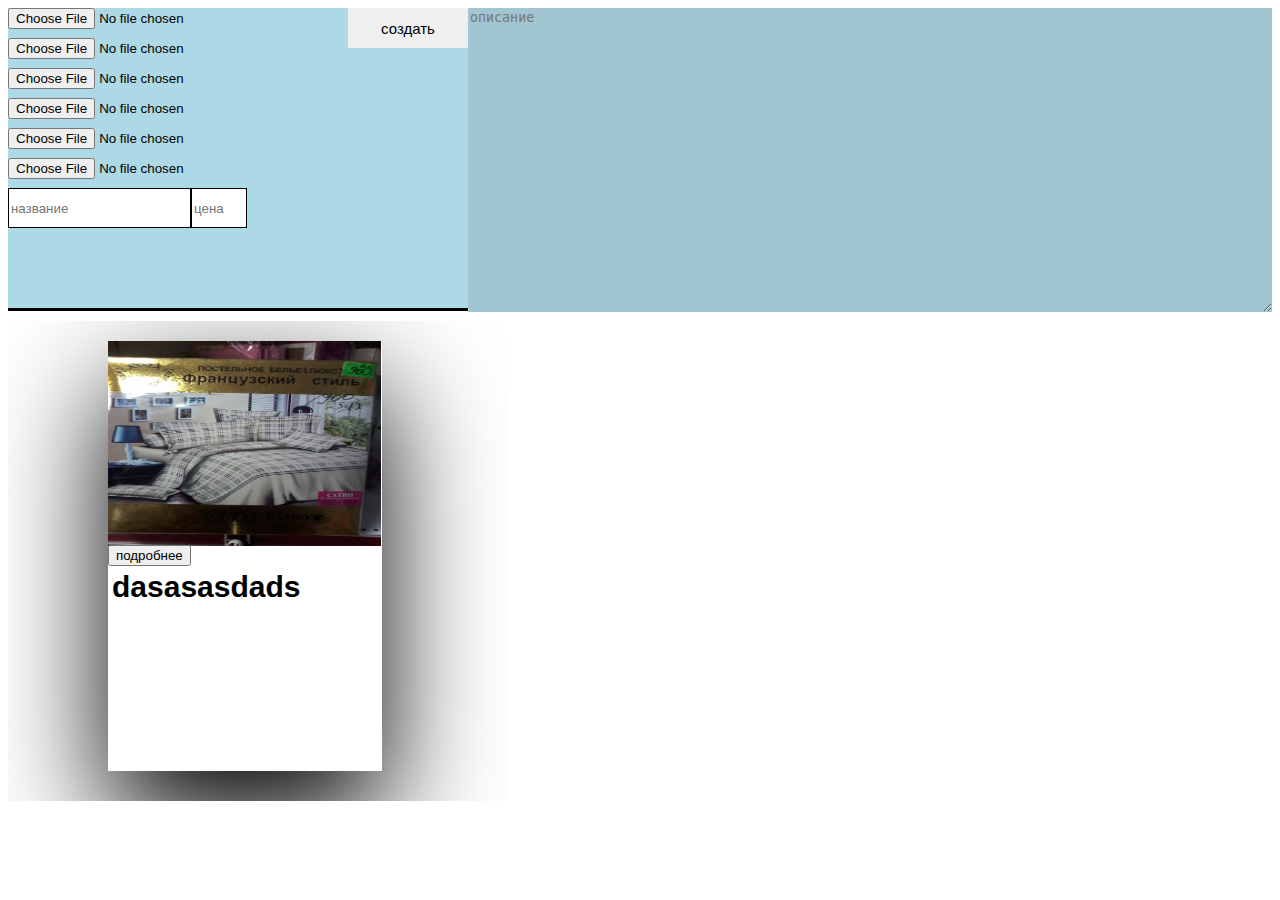
<file: adminPanel.htm>
<!DOCTYPE html>
<html lang="en">
<head>
  <meta charset="UTF-8">
  <meta name="viewport" content="width=device-width, initial-scale=1.0">
  <link rel="stylesheet" href="style/admin.css">
  <link rel="stylesheet" href="style/item.css">
  <title>Document</title>
</head>
<body>
  <div class="create-card">
    <form>
      <textarea type="pattern" placeholder="описание" class="description-item" rows="0" maxlength="600"></textarea>
      <button type="submit" class="btn btn-submit">создать</button>
      <input type="file" class="one-import file-item">
      <input type="file" class="two-import file-item">
      <input type="file" class="three-import file-item">
      <input type="file" class="four-import file-item">
      <input type="file" class="five-import file-item">
      <input type="file" class="six-import file-item">
      <input type="text" placeholder="название" class="txt-item txt-name">
      <input type="number" placeholder="цена" class="txt-item txt-price">
    </form>
  </div>
  <div class="cards" overflow-y:scroll>
    <div class="block-item">
      <div class="card-item">
        <img src="img/fiveBG.jpg" class="item-img">
        <div class="margin-item">
          <a href="#"><button class="btn-item">подробнее</button></a>
          <h2 class="item-name">dasasasdads</h2>
        </div>
        </div>
    </div>
  </div>	
</body>
</html>
</file>
<file: style/admin.css>
.btn {
  border: 0;
  font-family: 'Gill Sans', 'Gill Sans MT', Calibri, 'Trebuchet MS', sans-serif;
  width: 120px;
  height: 40px;
  font-size: 15px;
  outline: none;
  text-decoration: none;
}
.editor {
  margin-top: 10px;
  margin-right: 7px;
  float: right;
}
.delete-item {
  text-align: center;
  position: relative;
  width: 110px;
  background-color: #cf1111;
  color:white;
}
.delete-item:hover {
  background-color: #ee3434;
}
.delete-item:active {
  background-color: white;
}
.edit-item {
  position: relative;
  width: 110px;
  text-align: center;
  background-color: #1971ff;
  color: white;
}
.edit-item:hover {
  background-color: #5a98fc;
  color: white;
}
.edit-item:active {
  background-color: white;
}
form {
  margin-bottom: 10px;
  border-width: 0 0 3px 0;
  border-color: black;
  border-style: solid;
  height: 300px;
  background-color: lightblue;
}
.file-item {
  position: relative;
  margin: 0px;
  display: flex;  
  background-color: lightblue;
  height: 30px;
  width: 196px;
}
.txt-item {
  margin: 0px;
  position: relative;
  float: left;
  border: 1px solid black;
  height: 36px;
}
.description-item {
  border:0;
  color: white;
  background-color: rgb(161, 197, 209);
  float: right;
  height: 100%;
  width: 800px;
}
.txt-price {
  width: 50px;
}
.btn-submit {
  float: right;
}
</file>
<file: style/item.css>
@import url('https://fonts.googleapis.com/css?family=Play&display=swap');
.cards {
  overflow-y: scroll;
}
.card-item {
  overflow-y: hidden;
  position: relative;
  box-shadow: 0px 50px 120px black;
  margin-top: 20px;
  margin-left: 100px;
  background-color: white;
  margin-bottom: 30px;
  float: left;
  width: 274px;
  height: 430px;
}
.item-name {
  float: left;
  font-family: 'Human', sans-serif;  
  margin-left: 4px;
  font-size: 30px;
  margin-top: 4px;
  margin-bottom: 4px;
}
.item-descriprion {
  font-size: 15px;
  opacity: 0.8;
  margin-left: 4px;
  float: left;
  font-family: 'Play', sans-serif;
}
.state {
  position: relative;
  left: 30px;
}
.item-price {
  float: right;
  color: #43c243;
  font-family: 'play', sans-serif;
  position: absolute;
  font-size: 35px;
  margin-bottom: 0px;
  bottom: 10px;
  right: 10px;
}
.item-img {
  margin-bottom: -5px;
  width: 273.2px; 
  height: 204.8px;
}
</file>
